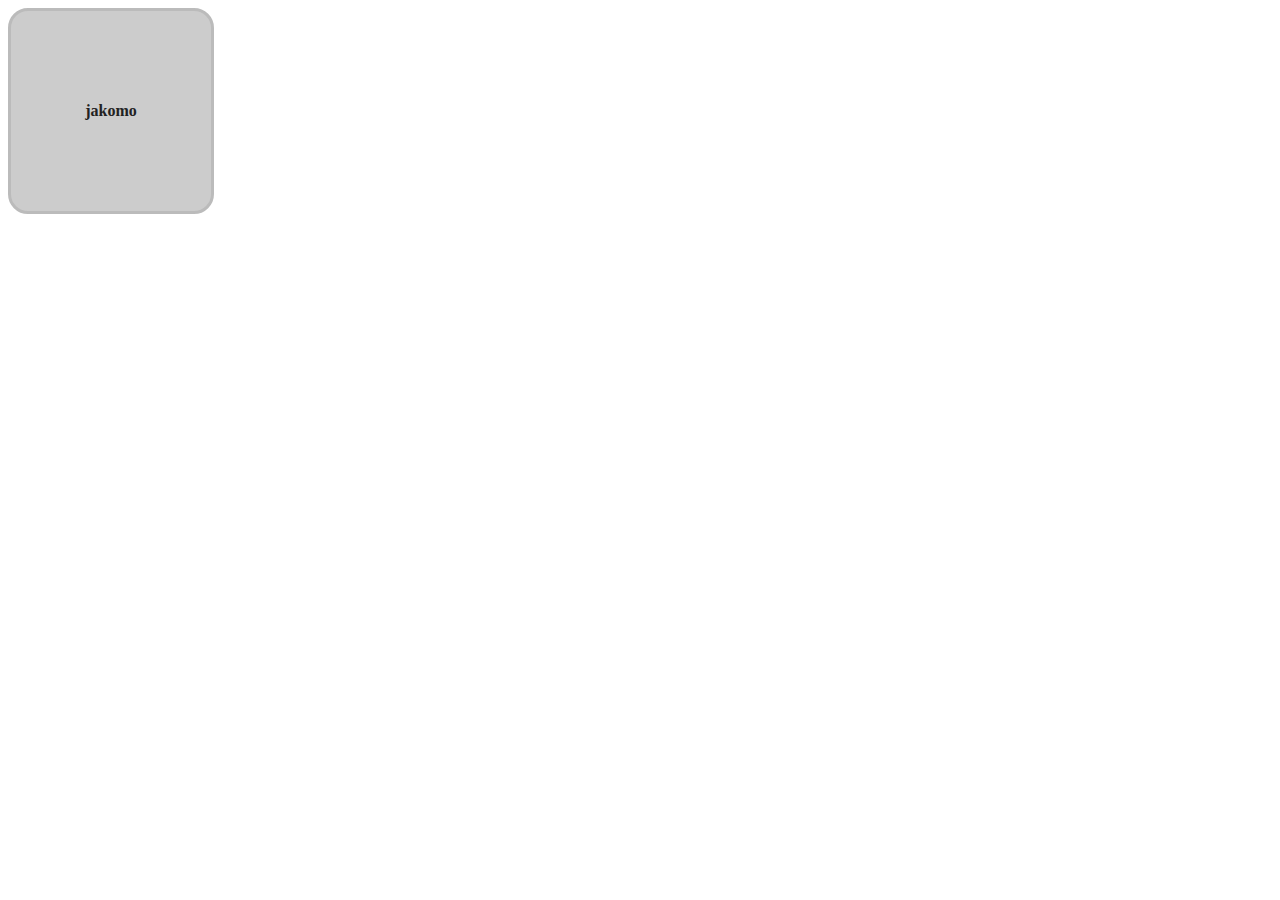
<file: index.html>
<!DOCTYPE html>
<html lang="ko">

<head>
    <meta charset="UTF-8">
    <title>index</title>
    <link rel="stylesheet" href="index.css">
</head>
<body>
    <a href="https://wngml0814.github.io/portfolio/jakomo/html/jakomoHtml-main.html">jakomo</a>
</body>

</html>
</file>
<file: index.css>
@charset "utf-8";

a {
    display: flex;
    justify-content: center;
    align-items: center;
    width: 200px;
    height: 200px;
    background-color: #ccc;
    border: 3px solid #bbb;
    border-radius: 20px;
    color: #222;
    text-decoration: none;
    font-weight: 800;
}
</file>
